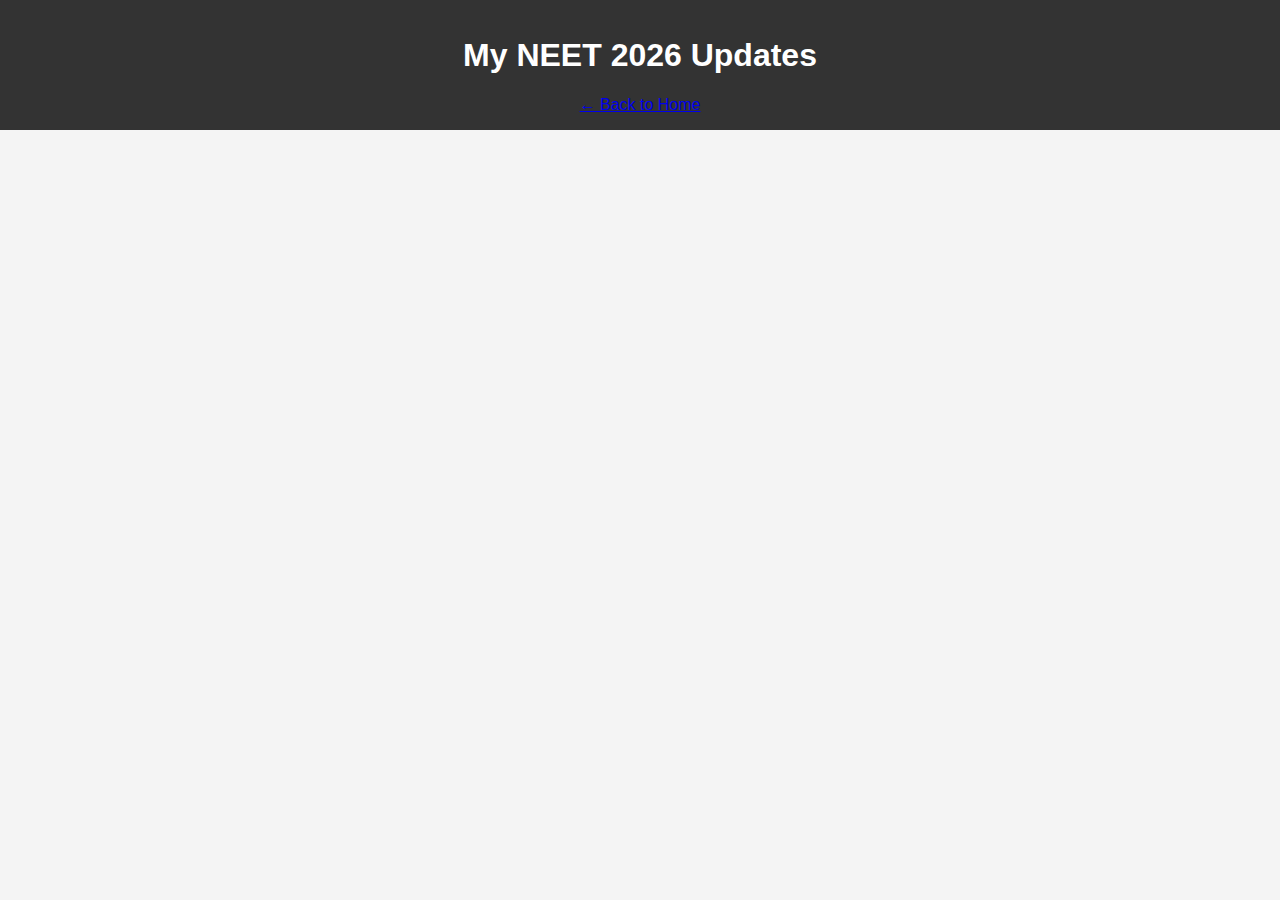
<file: posts.html>
<!DOCTYPE html>
<html>
<head>
  <meta charset="UTF-8" />
  <title>My NEET Updates</title>
  <link rel="stylesheet" href="style.css" />
</head>
<body>
  <header>
    <h1>My NEET 2026 Updates</h1>
    <a href="index.html">← Back to Home</a>
  </header>

  <main id="posts">
    <!-- Posts will be added here by JavaScript -->
  </main>

  <script src="script.js"></script>
</body>
</html>
</file>
<file: style.css>
body {
  font-family: sans-serif;
  margin: 0;
  padding: 0;
  background: #f4f4f4;
}
header, footer {
  background: #333;
  color: white;
  padding: 1em;
  text-align: center;
}
nav a {
  margin: 0 10px;
  color: #fff;
  text-decoration: none;
}
main {
  padding: 20px;
}
.btn {
  background: #007bff;
  color: white;
  padding: 10px;
  text-decoration: none;
  display: inline-block;
  margin-top: 10px;
}
.post {
  background: white;
  padding: 15px;
  margin-bottom: 10px;
  border-radius: 8px;
}
input {
  padding: 5px;
  margin-top: 5px;
}
</file>
